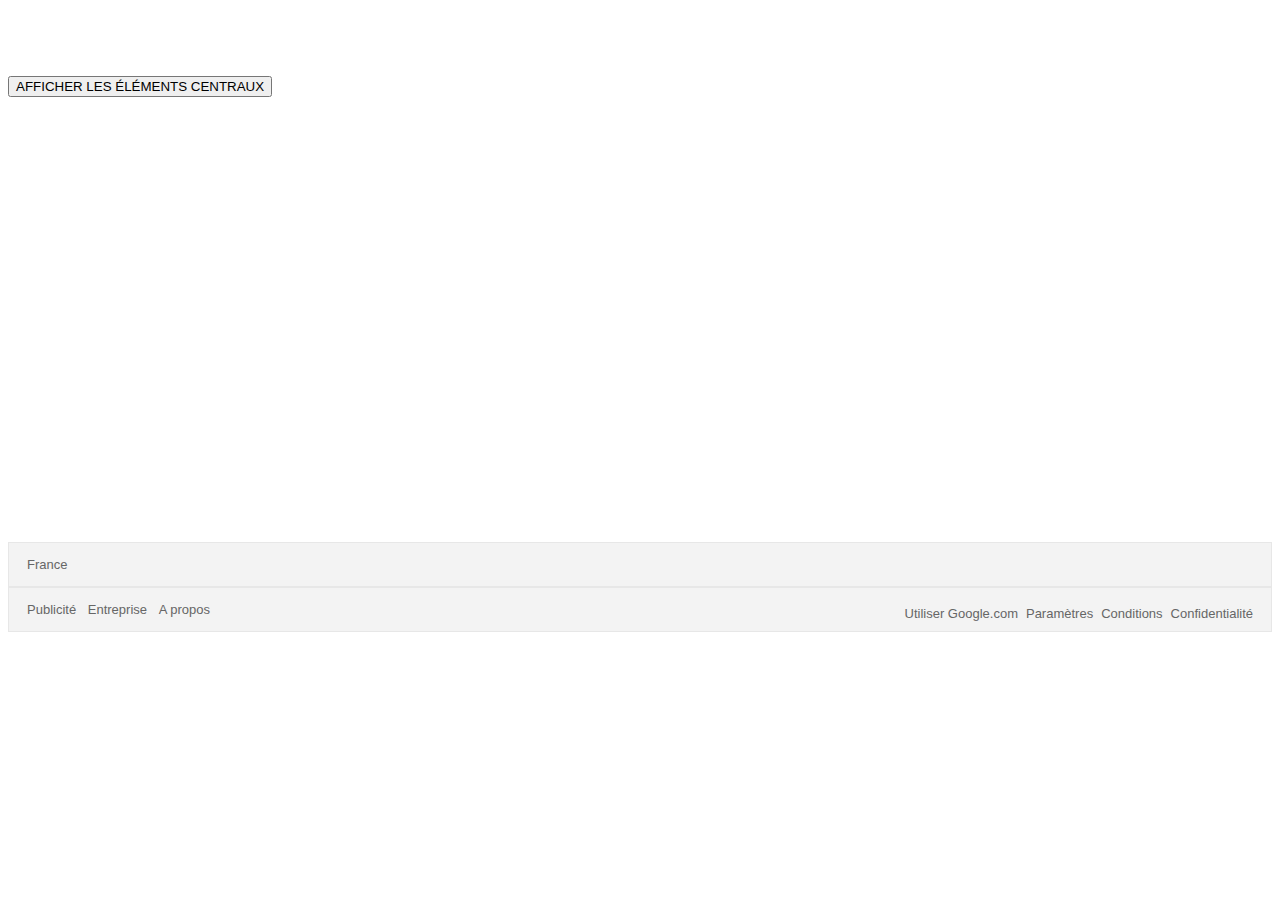
<file: index.html>
<!-- Désolé pour la mise en page pas terrible mais je n'ai pas eu le temps de peaufiner depuis hier :( -->

<!DOCTYPE html>
<html>
<head>
  <title>Better Google</title>
  <meta charset="utf-8" />
  <!-- A tester ultérieurement -->
  <!--<meta name="viewport" content="width=device-width, initial-scale=1">-->
  <link rel="stylesheet" type="text/css" href="style.css">
  <link rel="icon" href="favicon.ico" />
</head>

<!-- Le onload dans le body permet d'afficher le popup -->
<body onload="setTimeout(afficherPopup, 10000)">

<nav>
  <ul id=navigation>
    <li><a href="#" class="lien-nav">E-mail</a> &nbsp</li>
    <li><a href="#" class="lien-nav">Images</a> &nbsp</li>
    <li><img src="img/carre.png" /> &nbsp</li>
    <li><a href="#" class="connexion">Connexion</a></li>
  </ul>
</nav>

<!-- Si tu cliques sur le bouton, le form de recherche et le logo s'affiche. C'est magique, non ? -->
<section id="cestmagique">

<div id="logo"><img src="img/google-logo.png" alt="logo Google" title="Better Google" /></div>

<div>
  <form name="formrech">
    <input id="recherche" name="recherchebox" type="text">
    <div id="boutons">
      <!-- Le bouton est censé faire appel à la fonction JS pour récupérer la requête et balancer l'URL mais ça ne marche pas -->
      <button type="submit" onclick="rechercherSurGoogle()">Recherche Google</button> <button type="button">J'ai de la chance</button>
    </div>
  </form>
</div>

</section>

<!-- Ci-dessous, le fameux bouton -->
<button type="button" onclick="afficherElementsCentraux()">AFFICHER LES ÉLÉMENTS CENTRAUX</button>

<footer>
  <div id="base">

    <ul class="listBas">
      <li>France</li>
    </ul>

    <ul class="listBas">
      <li><a class="lien-footer" href="https://www.google.fr/intl/fr_fr/ads/?subid=ww-ww-et-g-awa-a-g_hpafoot1_1!o2&utm_source=google.com&utm_medium=referral&utm_campaign=google_hpafooter&fg=1" >Publicité</a></li>
      <li><a class="lien-footer" href=""> Entreprise </a></li>
      <li><a class="lien-footer" href=""> A propos</a></li>
      <li style="float:right"><a class="lien-footer" href="#"> Confidentialité </a></li>
      <li style="float:right"><a class="lien-footer" href="#"> Conditions </a></li>
      <li style="float:right"><a class="lien-footer" href="#"> Paramètres </a></li>
      <li style="float:right"><a class="lien-footer" href="#"> Utiliser Google.com </a></li>
    </ul>

  </div>

</footer>

<!-- Lien avec le fichier JS -->
<script src="scripts/main.js"></script>

</body>
</html>
</file>
<file: style.css>
#logo {
  width: 500px;
  margin: auto;
  margin-top: 200px;
  display: flex;
  flex-flow: column;
  align-items: center;
}

#recherche {
  width: 500px;
  margin: auto;
  display: flex;
  box-shadow: 2px 2px 4px #FFFFFF;
}

#bouton-js {
  width: 500px;
  margin: auto;
}

#cestmagique {
  display: none;
}

#boutons {
  width: 500px;
  margin: auto;
  margin-top: 20px;
  display: flex;
  /* flex-flow: row; */
  flex-direction: row;
  align-items: center;
  justify-content: center;
}

#navigation {
  display: flex;
  flex-flow: row;
  list-style-type: none;
  /* font-family: Arial, Helvetica, sans-serif; */
  margin-top: 10px;
  margin-left: 1500px;
  margin-right: 20px;
}

footer {
    display: flex;
    flex-direction: column;
    padding: 0px 0px 0px 0px;
}

ul.listBas {
    border: 1px solid #e7e7e7;
    background-color: #f3f3f3;
    list-style-type: none;
    display: block;
    margin: 0px;
    padding: 14px;
}

li {
    color: #666;
    display: inline;
    padding: 4px;
}

/* Nouveaux styles */

a.lien-nav {
  color: black;
  text-decoration: none;

}

a:hover.lien-nav {
  text-decoration: underline;
}

a:link.connexion, a:visited.connexion {
    background-color: blue;
    color: white;
    padding: 5px 10px 5px 10px;
    text-align: center;
    text-decoration: none;
    display: inline-block;
}

body {
    font-size: 13px;
    font-family: Arial, Helvetica, sans-serif;
}

#base {
  margin-top: 445px;
}

a.lien-footer {
  color: #666;
  text-decoration: none;

}

a:hover.lien-footer {
  text-decoration: underline;
}
</file>
